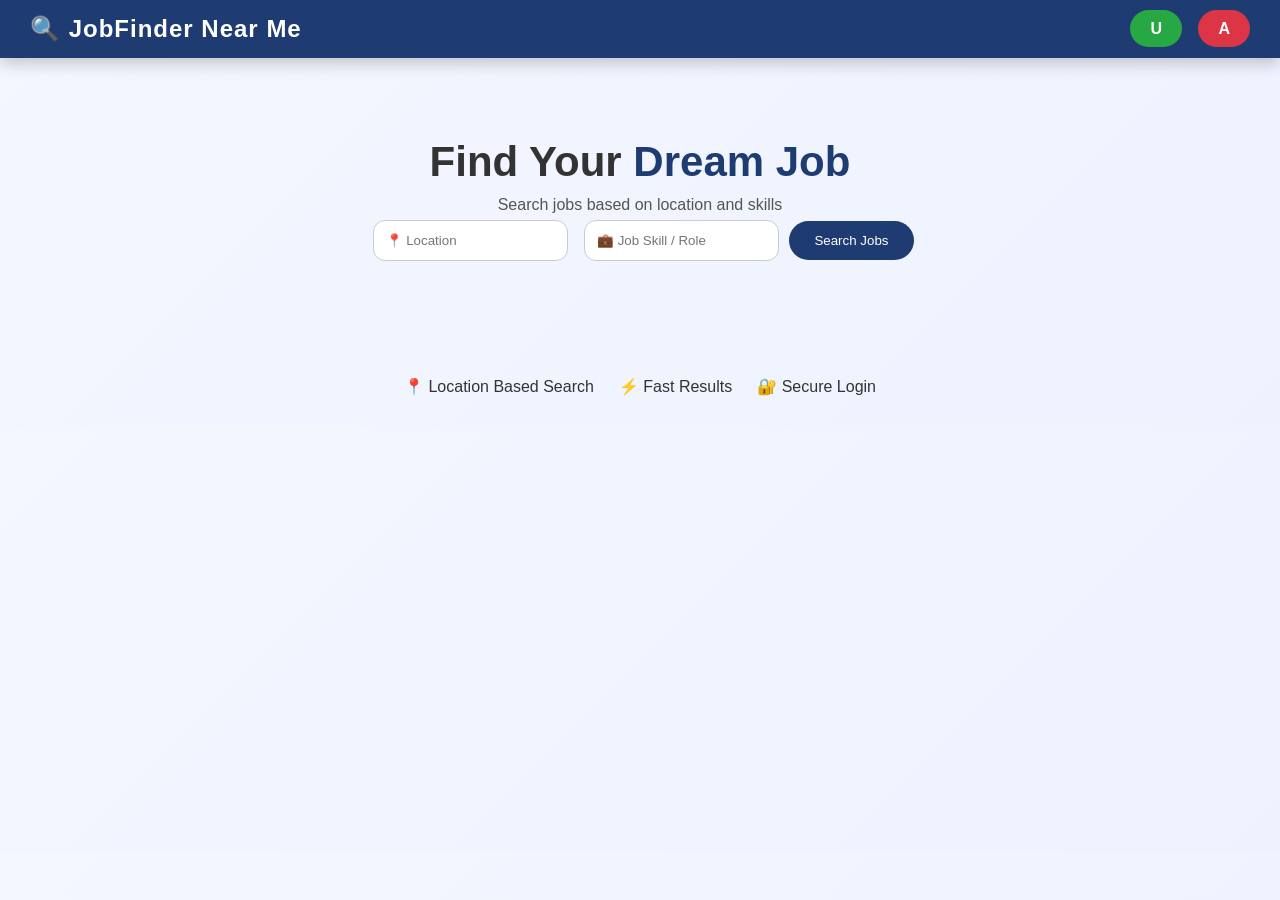
<file: templates/index.html>
<!DOCTYPE html>
<html>
<head>
    <title>JobFinder Near Me</title>
    <link rel="stylesheet" href="/static/style.css">
</head>
<body>

<div class="navbar">
    <h2>🔍 JobFinder Near Me</h2>
    <div class="nav-links">
        <a href="/login" class="circle-btn user-btn">U</a>
        <a href="/admin-login" class="circle-btn admin-btn">A</a>
    </div>
</div>

<div class="hero">
    <h1>Find Your <span>Dream Job</span></h1>
    <p>Search jobs based on location and skills</p>

    <form action="/search" method="post" class="search-box">
        <input type="text" name="location" placeholder="📍 Location" required>
        <input type="text" name="job" placeholder="💼 Job Skill / Role" required>
        <button type="submit">Search Jobs</button>
    </form>
</div>

<div class="features">
    <div class="card">📍 Location Based Search</div>
    <div class="card">⚡ Fast Results</div>
    <div class="card">🔐 Secure Login</div>
</div>

</body>
</html>
</file>
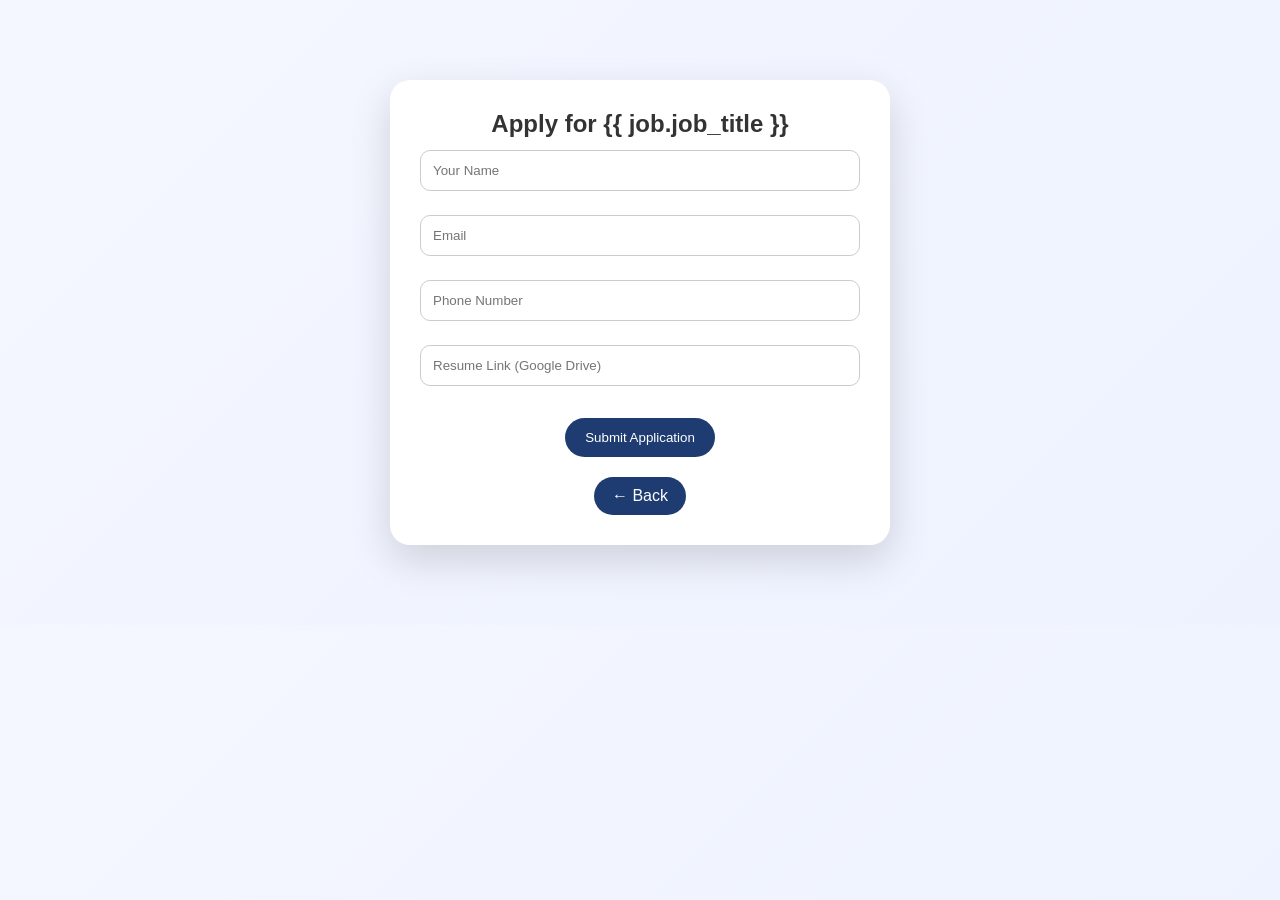
<file: templates/apply.html>
<!DOCTYPE html>
<html>
<head>
    <title>Apply Job</title>
    <link rel="stylesheet" href="/static/style.css">
</head>
<body>

<div class="form-container">
    <h2>Apply for {{ job.job_title }}</h2>

    <form method="post">
        <input type="text" name="name" placeholder="Your Name" required>
        <input type="email" name="email" placeholder="Email" required>
        <input type="text" name="phone" placeholder="Phone Number" required>
        <input type="text" name="resume" placeholder="Resume Link (Google Drive)" required>

        <button type="submit">Submit Application</button>
    </form>

    <a href="/" class="back-btn">← Back</a>
</div>

</body>
</html>
</file>
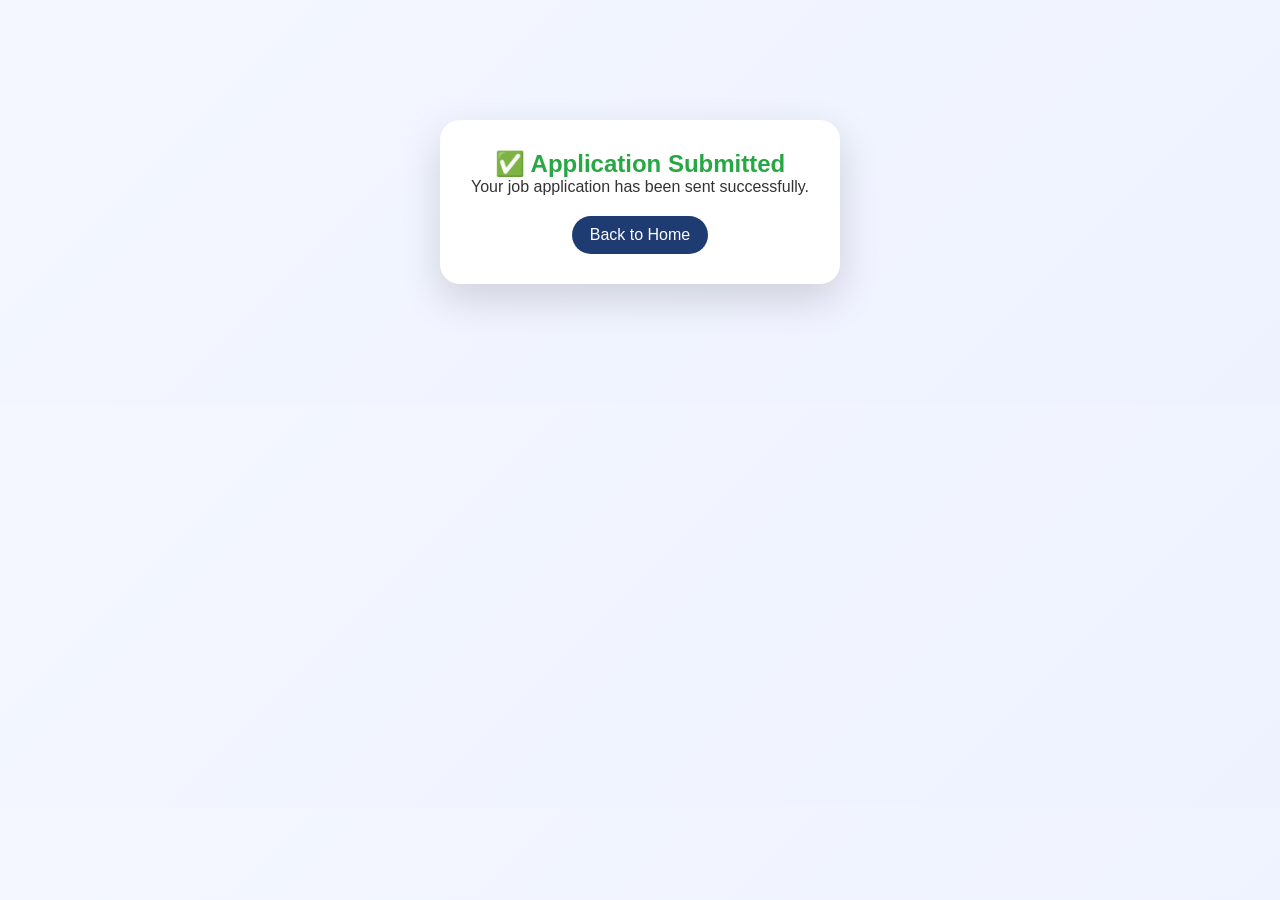
<file: templates/apply_success.html>
<!DOCTYPE html>
<html>
<head>
    <title>Application Submitted</title>
    <link rel="stylesheet" href="/static/style.css">
</head>
<body>

<div class="success-box">
    <h2>✅ Application Submitted</h2>
    <p>Your job application has been sent successfully.</p>

    <a href="/" class="back-btn">Back to Home</a>
</div>

</body>
</html>
</file>
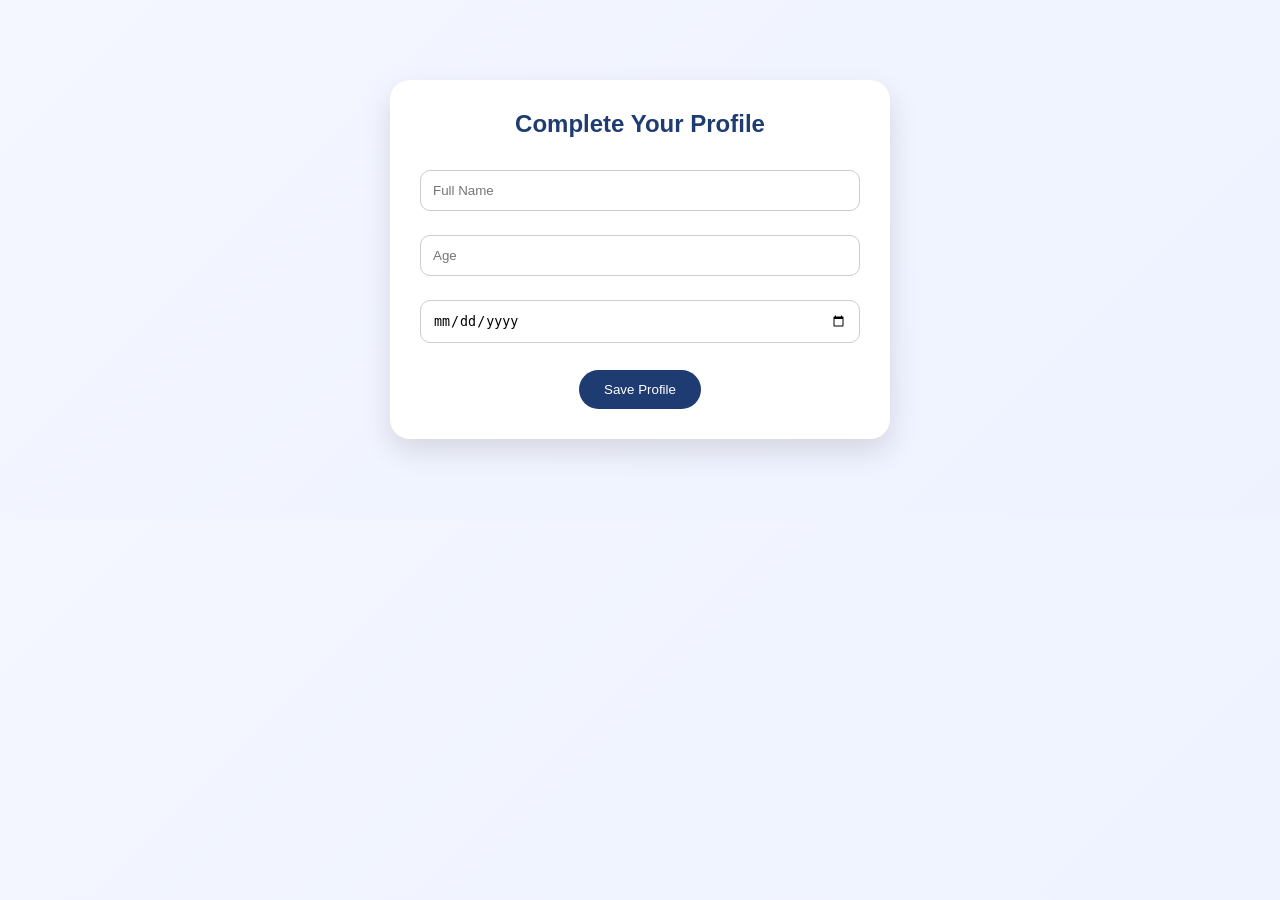
<file: templates/profile.html>
<!DOCTYPE html>
<html>
<head>
    <title>User Profile</title>
    <link rel="stylesheet" href="/static/style.css">
</head>
<body>

<div class="profile-container">

    <h2>Complete Your Profile</h2>

    <form method="post">

        <input type="text"
               name="full_name"
               placeholder="Full Name"
               required>

        <input type="number"
               name="age"
               placeholder="Age"
               required>

        <input type="date"
               name="birth_date"
               required>

        <button type="submit">
            Save Profile
        </button>

    </form>

</div>

</body>
</html>
</file>
<file: static/style.css>
/* ===========================
   GLOBAL RESET & SMOOTHNESS
=========================== */
* {
    margin: 0;
    padding: 0;
    box-sizing: border-box;
}

html {
    scroll-behavior: smooth;
}

body {
    font-family: "Segoe UI", sans-serif;
    background: linear-gradient(135deg, #f4f7ff, #eef2ff);
    color: #333;
}

/* ===========================
   NAVBAR (HOVER + SHADOW)
=========================== */
.navbar {
    background: #1e3c72;
    color: white;
    padding: 15px 30px;
    display: flex;
    justify-content: space-between;
    align-items: center;
    box-shadow: 0 6px 15px rgba(0,0,0,0.2);
}

.navbar h2 {
    letter-spacing: 1px;
}

.nav-links a {
    margin-left: 12px;
    text-decoration: none;
}

/* ===========================
   BUTTONS (PULSE EFFECT)
=========================== */
.circle-btn {
    padding: 10px 20px;
    border-radius: 25px;
    color: white;
    text-decoration: none;
    font-weight: bold;
    transition: 0.4s;
    position: relative;
    overflow: hidden;
}

.circle-btn::after {
    content: "";
    position: absolute;
    top: 50%;
    left: 50%;
    width: 0;
    height: 0;
    background: rgba(255,255,255,0.3);
    border-radius: 50%;
    transform: translate(-50%, -50%);
    transition: 0.5s;
}

.circle-btn:hover::after {
    width: 300px;
    height: 300px;
}

.user-btn { background: #28a745; }
.admin-btn { background: #dc3545; }

/* ===========================
   HERO SECTION (FLOATING)
=========================== */
.hero {
    text-align: center;
    padding: 80px 20px;
    animation: floatIn 1s ease;
}

.hero h1 {
    font-size: 42px;
}

.hero span {
    color: #1e3c72;
}

.hero p {
    margin-top: 10px;
    color: #555;
}

/* ===========================
   SEARCH BOX (GLOW)
=========================== */
.search-box input {
    padding: 12px;
    margin: 6px;
    border-radius: 12px;
    border: 1px solid #ccc;
    transition: 0.3s;
}

.search-box input:focus {
    outline: none;
    border-color: #1e3c72;
    box-shadow: 0 0 8px rgba(30,60,114,0.4);
    transform: scale(1.03);
}

.search-box button {
    padding: 12px 25px;
    background: #1e3c72;
    color: white;
    border: none;
    border-radius: 25px;
    cursor: pointer;
    transition: 0.4s;
}

.search-box button:hover {
    background: #2a5298;
    transform: translateY(-3px);
    box-shadow: 0 8px 20px rgba(0,0,0,0.2);
}

/* ===========================
   FEATURE CARDS (LIFT)
=========================== */
.features {
    display: flex;
    justify-content: center;
    gap: 25px;
    padding: 30px;
    flex-wrap: wrap;
}

.feature-card {
    background: white;
    padding: 25px;
    width: 260px;
    border-radius: 18px;
    text-align: center;
    box-shadow: 0 10px 25px rgba(0,0,0,0.1);
    transition: 0.4s;
}

.feature-card:hover {
    transform: translateY(-12px) scale(1.05);
    box-shadow: 0 20px 40px rgba(0,0,0,0.2);
}

/* ===========================
   AUTH PAGES (LOGIN / REGISTER)
=========================== */
.auth-layout {
    display: flex;
    justify-content: center;
    align-items: center;
    gap: 60px;
    min-height: 100vh;
    padding: 30px;
    animation: fadeIn 0.8s ease;
}

.auth-card {
    background: white;
    padding: 40px;
    width: 340px;
    border-radius: 20px;
    box-shadow: 0 20px 45px rgba(0,0,0,0.15);
    text-align: center;
    position: relative;
    overflow: hidden;
}

.auth-card::before {
    content: "";
    position: absolute;
    top: 0;
    left: 0;
    height: 6px;
    width: 100%;
    background: linear-gradient(90deg, #1e3c72, #2a5298);
}

.admin-card::before {
    background: linear-gradient(90deg, #dc3545, #b02a37);
}

.auth-card h2 {
    margin-bottom: 10px;
    color: #1e3c72;
}

.auth-sub {
    font-size: 14px;
    color: #666;
    margin-bottom: 20px;
}

/* Inputs */
.auth-card input,
.auth-card textarea {
    width: 100%;
    padding: 12px;
    margin: 10px 0;
    border-radius: 12px;
    border: 1px solid #ccc;
    transition: 0.3s;
}

.auth-card input:focus,
.auth-card textarea:focus {
    outline: none;
    border-color: #1e3c72;
    box-shadow: 0 0 10px rgba(30,60,114,0.3);
    transform: scale(1.03);
}

/* Buttons */
.auth-card button {
    width: 100%;
    padding: 12px;
    border-radius: 30px;
    border: none;
    background: #1e3c72;
    color: white;
    font-size: 16px;
    cursor: pointer;
    transition: 0.4s;
}

.auth-card button:hover {
    background: #2a5298;
    transform: translateY(-4px);
    box-shadow: 0 10px 25px rgba(0,0,0,0.2);
}

.admin-card button {
    background: #dc3545;
}

.admin-card button:hover {
    background: #b02a37;
}

/* Links */
.auth-card a {
    display: block;
    margin-top: 15px;
    text-decoration: none;
    font-weight: bold;
    color: #1e3c72;
    transition: 0.3s;
}

.auth-card a:hover {
    letter-spacing: 1px;
}

/* Info Card */
.info-card {
    background: white;
    padding: 30px;
    border-radius: 20px;
    width: 320px;
    box-shadow: 0 20px 45px rgba(0,0,0,0.12);
    animation: slideUp 0.8s ease;
}

/* ===========================
   RESULTS & ADMIN CARDS
=========================== */
.container {
    padding: 30px;
}

.job-card {
    background: white;
    padding: 25px;
    border-radius: 20px;
    margin-bottom: 20px;
    box-shadow: 0 12px 25px rgba(0,0,0,0.12);
    transition: 0.4s;
}

.job-card:hover {
    transform: translateY(-10px);
    box-shadow: 0 25px 45px rgba(0,0,0,0.2);
}

.apply-btn {
   display: inline-block;
    margin-top: 20px;   /* increase space */
    background: #28a745;
    color: white;
    border: none;
    padding: 10px 18px;
    border-radius: 25px;
    cursor: pointer;
    transition: 0.3s;
}

.apply-btn:hover {
    background: #1e7e34;
    transform: scale(1.1);
}

/* ===========================
   ANIMATIONS
=========================== */
@keyframes fadeIn {
    from { opacity: 0; }
    to { opacity: 1; }
}

@keyframes slideUp {
    from {
        opacity: 0;
        transform: translateY(30px);
    }
    to {
        opacity: 1;
        transform: translateY(0);
    }
}

@keyframes floatIn {
    from {
        opacity: 0;
        transform: translateY(-20px);
    }
    to {
        opacity: 1;
        transform: translateY(0);
    }
}

/* ================================
   ADMIN - VIEW APPLICATIONS BUTTON
   ================================ */

.view-app-btn {
    display: inline-block;
    margin-bottom: 20px;
    padding: 12px 18px;
    background-color: #28a745;
    color: #ffffff;
    font-weight: bold;
    text-decoration: none;
    border-radius: 8px;
    transition: background-color 0.3s ease, transform 0.2s ease;
}

.view-app-btn:hover {
    background-color: #218838;
    transform: translateY(-2px);
}

/* ===========================
   RESULTS PAGE
=========================== */
.results-container {
    padding: 40px;
    max-width: 900px;
    margin: auto;
    animation: fadeIn 0.8s ease;
}

.results-container h2 {
    text-align: center;
    margin-bottom: 20px;
}

/* ===========================
   APPLY FORM
=========================== */
.form-container {
    max-width: 500px;
    margin: 80px auto;
    background: white;
    padding: 30px;
    border-radius: 20px;
    box-shadow: 0 15px 40px rgba(0,0,0,0.15);
    animation: slideUp 0.8s ease;
    text-align: center;
}

.form-container input {
    width: 100%;
    padding: 12px;
    margin: 10px 0;
    border-radius: 10px;
    border: 1px solid #ccc;
}

.form-container button {
    padding: 12px 20px;
    background: #1e3c72;
    color: white;
    border: none;
    border-radius: 25px;
    cursor: pointer;
}

.form-container button:hover {
    background: #2a5298;
}

/* ===========================
   SUCCESS PAGE
=========================== */
.success-box {
    max-width: 400px;
    margin: 120px auto;
    text-align: center;
    background: white;
    padding: 30px;
    border-radius: 20px;
    box-shadow: 0 15px 40px rgba(0,0,0,0.15);
    animation: fadeIn 0.8s ease;
}

.success-box h2 {
    color: #28a745;
}

/* ===========================
   BACK BUTTON
=========================== */
.back-btn {
    display: inline-block;
    margin-top: 20px;
    text-decoration: none;
    padding: 10px 18px;
    background: #1e3c72;
    color: white;
    border-radius: 20px;
    transition: 0.3s;
}

.back-btn:hover {
    background: #2a5298;
}
.form-container input {
    margin: 12px 0;
}

.form-container button {
    margin-top: 20px;
}
/* ==================================
   ADMIN DASHBOARD PREMIUM DESIGN
================================== */

.admin-container {
    max-width: 1100px;
    margin: 40px auto;
    padding: 30px;
}

.admin-container h2 {
    text-align: center;
    font-size: 34px;
    color: #1e3c72;
    margin-bottom: 25px;
}

.admin-container h3 {
    color: #2a5298;
    margin: 25px 0 15px;
    border-left: 5px solid #1e3c72;
    padding-left: 10px;
}

.admin-container hr {
    margin: 30px 0;
    border: none;
    height: 2px;
    background: #dbe4ff;
}

/* Add Job Form */

.admin-container form {
    background: #ffffff;
    padding: 25px;
    border-radius: 20px;
    box-shadow: 0 12px 30px rgba(0,0,0,0.1);
}

.admin-container input,
.admin-container textarea {
    width: 100%;
    padding: 14px;
    margin: 10px 0;
    border: 1px solid #d0d7e8;
    border-radius: 12px;
    font-size: 15px;
    transition: 0.3s;
}

.admin-container input:focus,
.admin-container textarea:focus {
    outline: none;
    border-color: #1e3c72;
    box-shadow: 0 0 10px rgba(30,60,114,0.2);
}

.admin-container textarea {
    min-height: 120px;
    resize: vertical;
}

.admin-container button {
    margin-top: 10px;
    padding: 12px 25px;
    background: #1e3c72;
    color: white;
    border: none;
    border-radius: 30px;
    cursor: pointer;
    font-size: 15px;
    transition: 0.3s;
}

.admin-container button:hover {
    background: #2a5298;
    transform: translateY(-2px);
}

/* Posted Job Cards */

.admin-container .job-card {
    background: white;
    border-left: 6px solid #1e3c72;
    padding: 20px;
    margin-top: 15px;
    border-radius: 15px;
    box-shadow: 0 8px 20px rgba(0,0,0,0.08);
}

.admin-container .job-card h4 {
    color: #1e3c72;
    margin-bottom: 10px;
}

.admin-container .job-card p {
    margin-bottom: 8px;
    line-height: 1.5;
}

/* View Applications Button */

.view-app-btn {
    display: inline-block;
    padding: 12px 20px;
    background: #28a745;
    color: white;
    text-decoration: none;
    border-radius: 10px;
    font-weight: bold;
    transition: 0.3s;
}

.view-app-btn:hover {
    background: #218838;
    transform: translateY(-2px);
}

/* Logout Button */

.logout-btn {
    display: inline-block;
    margin-top: 25px;
    padding: 12px 22px;
    background: #dc3545;
    color: white;
    text-decoration: none;
    border-radius: 25px;
    font-weight: bold;
    transition: 0.3s;
}

.logout-btn:hover {
    background: #b02a37;
    transform: translateY(-2px);
}
/* USER PROFILE PAGE */

.profile-container {
    max-width: 500px;
    margin: 80px auto;
    background: white;
    padding: 30px;
    border-radius: 20px;
    box-shadow: 0 12px 30px rgba(0,0,0,0.12);
    text-align: center;
}

.profile-container h2 {
    margin-bottom: 20px;
    color: #1e3c72;
}

.profile-container input {
    width: 100%;
    padding: 12px;
    margin: 12px 0;
    border-radius: 10px;
    border: 1px solid #ccc;
}

.profile-container button {
    margin-top: 15px;
    padding: 12px 25px;
    border: none;
    border-radius: 25px;
    background: #1e3c72;
    color: white;
    cursor: pointer;
}
</file>
